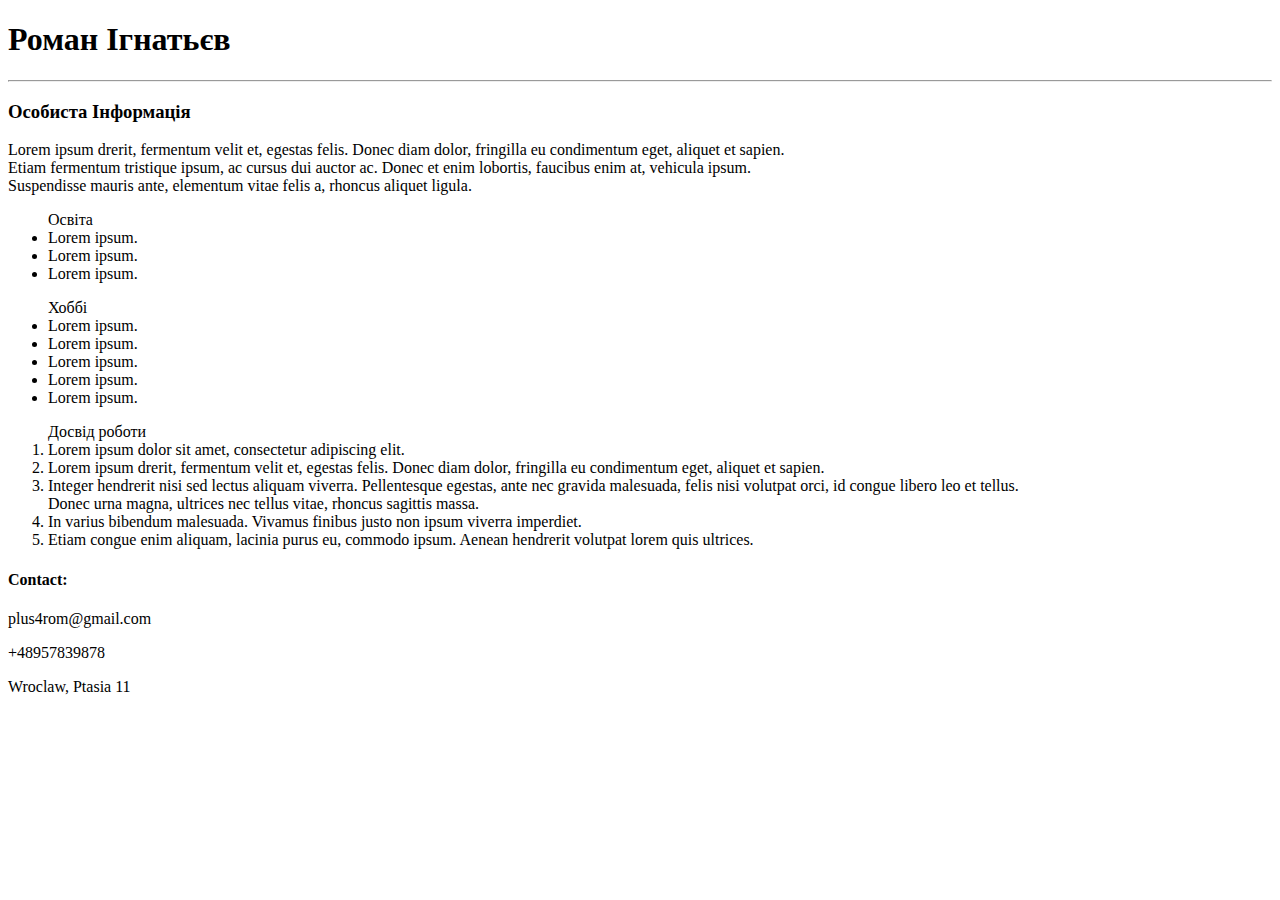
<file: index.html>
<!DOCTYPE html>
<html lang="uk">
<head>
  <meta charset="UTF-8">
  <meta name="viewport" content="width=device-width, initial-scale=1.0">
  <title>Моє резюме</title>
  <h1>Роман Ігнатьєв</h1>
  <hr>
  <h3>Особиста Інформація</h3>
  <p>Lorem ipsum drerit, fermentum velit et, egestas felis. Donec diam dolor, fringilla eu condimentum eget, aliquet et
    sapien.<br>Etiam fermentum tristique ipsum, ac cursus dui auctor ac. Donec et enim lobortis, faucibus enim at,
    vehicula ipsum. <br>Suspendisse mauris ante, elementum vitae felis a, rhoncus aliquet ligula. </p>
  <ul>Освіта
    <li>Lorem ipsum.</li>
    <li>Lorem ipsum.</li>
    <li>Lorem ipsum.</li>

  </ul>
  <ul>Хоббі
    <li>Lorem ipsum.</li>
    <li>Lorem ipsum.</li>
    <li>Lorem ipsum.</li>
    <li>Lorem ipsum.</li>
    <li>Lorem ipsum.</li>

  </ul>

  <ol>Досвід роботи
    <li>Lorem ipsum dolor sit amet, consectetur adipiscing elit.</li>
    <li>Lorem ipsum drerit, fermentum velit et, egestas felis. Donec diam dolor, fringilla eu condimentum eget, aliquet
      et sapien.
    </li>
    <li>Integer hendrerit nisi sed lectus aliquam viverra. Pellentesque egestas, ante nec gravida malesuada, felis nisi
      volutpat orci, id congue libero leo et tellus. <br>Donec urna magna, ultrices nec tellus vitae, rhoncus sagittis
      massa.
    </li>
    <li>In varius bibendum malesuada. Vivamus finibus justo non ipsum viverra imperdiet.</li>
    <li>Etiam congue enim aliquam, lacinia purus eu, commodo ipsum. Aenean hendrerit volutpat lorem quis ultrices.</li>
  </ol>


  <h4>Contact:</h4>
  <footer>
    <adress>
      <p>plus4rom@gmail.com</p>
      <p> +48957839878</p>
      <p>Wroclaw, Ptasia 11</p>
    </adress>
  </footer>

</head>
<body>
</file>
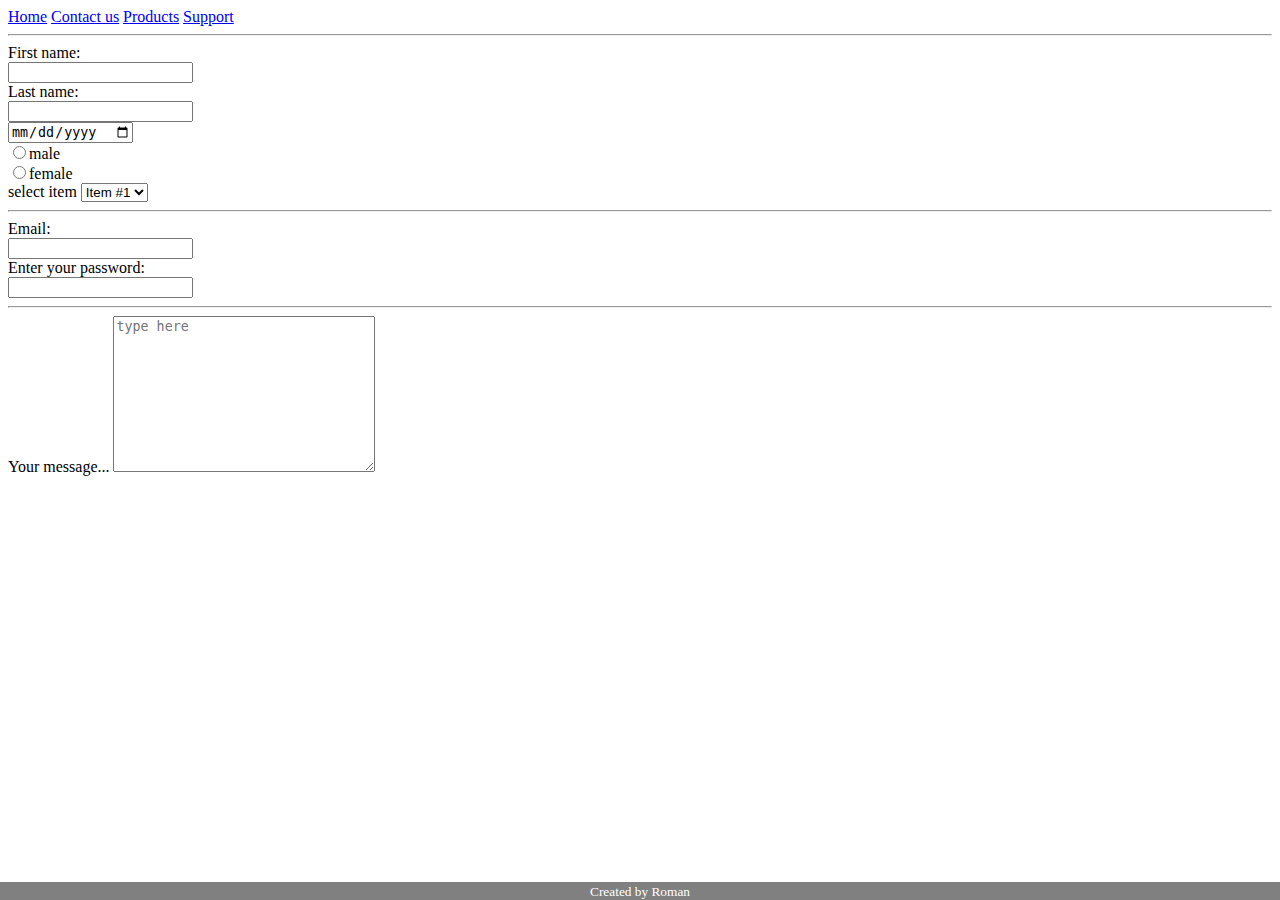
<file: index2.html>
<!DOCTYPE html>
<html lang="en">
<head>
    <meta charset="UTF-8">
    <title>Title</title>
    <link rel="stylesheet" href="main.css">
</head>
<body>
<header id="Header">
    <a href="#home">Home</a>
    <a href="#Contact">Contact us</a>
    <a href="#Products">Products</a>
    <a href="#Support">Support</a>
    <hr>

</header>
<main id ="Main">
    <form>
        <label for="fname">First name:</label><br>
        <input type="text" id="fname" name="fname"><br>
        <label for="lname">Last name:</label><br>
        <input type="text" id="lname" name="lname"><br>
        <input type="date"><br>
        <label><input type="radio">male</label><br>
       <label><input type="radio">female</label><br>
    </form>


    <form action="">
        <label for="select">select item</label>
        <select name="list" id="select">
            <option value="item-1">Item #1</option>
            <option value="item-2">Item #2</option>
        </select>
    </form>
    <hr>

    <form>
        <label for="email">Email:</label><br>
        <input type="email" id="email" name="email"><br>
        <label for="password">Enter your password:</label><br>
        <input type="password" id="password" name="password"><br>
    </form>
<hr>
    <form action="">
        <label for="message">Your message...</label>
        <textarea
            name="user_message"
            id="message"
            cols="30"
            rows="10"
            placeholder="type here"></textarea>
    </form>
</main>
<footer>
<small>Created by Roman</small>
</footer>
</body>
</html>
</file>
<file: main.css>
footer{
    position: fixed;
    left: 0;
    bottom: 0;
    width: 100%;
    background-color: grey;
    color: white;
    text-align: center;
}
</file>
